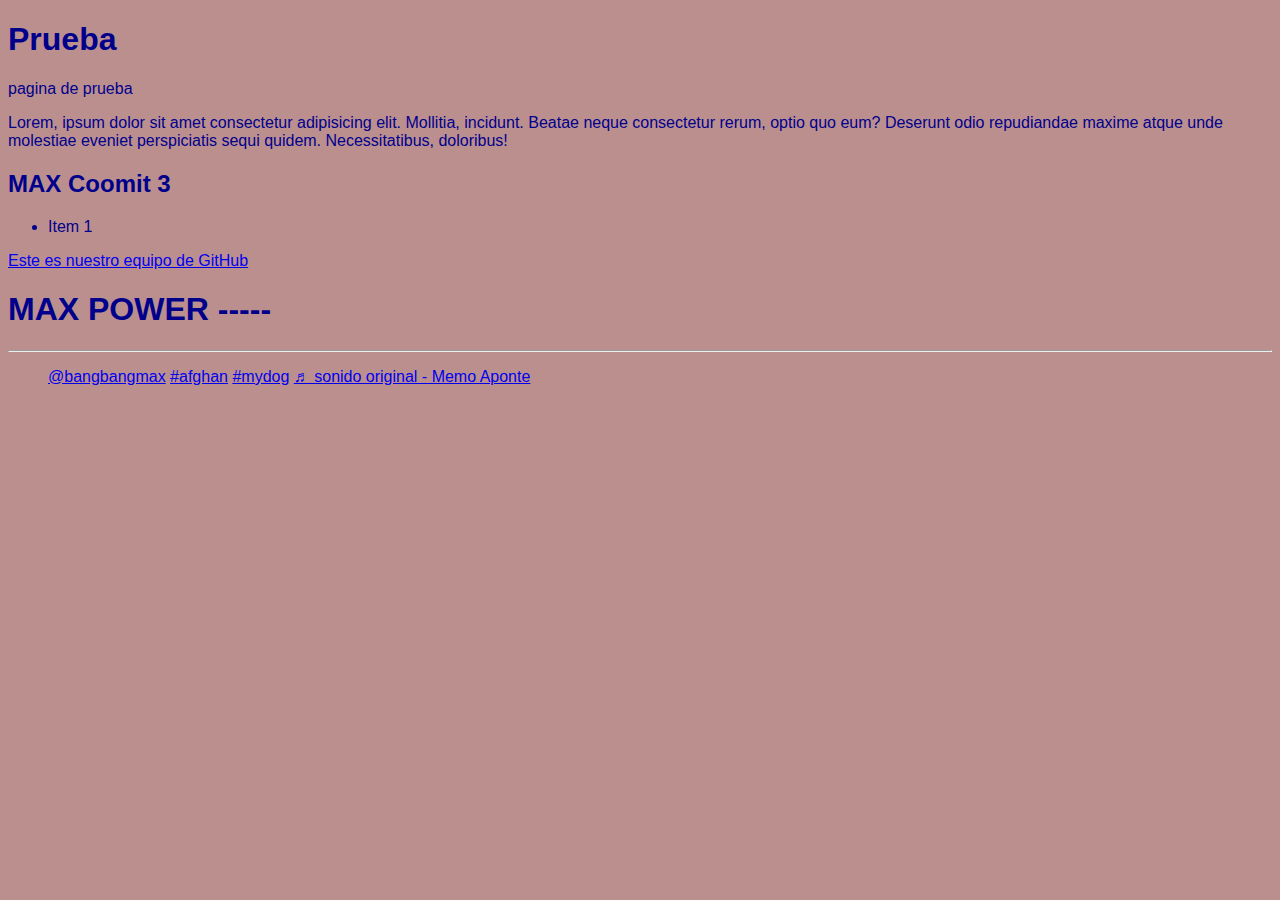
<file: index.html>
<!DOCTYPE html>
<html lang="en">
<head>
    <meta charset="UTF-8">
    <meta http-equiv="X-UA-Compatible" content="IE=edge">
    <meta name="viewport" content="width=device-width, initial-scale=1.0">
    <link rel="stylesheet" href="CSS/Estilo.css">
    <title>Document</title>
</head>
<body>
    <h1>Prueba</h1>
    <p>pagina de prueba</p>
    <p>Lorem, ipsum dolor sit amet consectetur adipisicing elit. Mollitia, incidunt. Beatae neque consectetur rerum, optio quo eum? Deserunt odio repudiandae maxime atque unde molestiae eveniet perspiciatis sequi quidem. Necessitatibus, doloribus!</p>
    <h2>MAX Coomit 3</h2>
    <ul>
        <li>Item 1</li>
    </ul>
    <a target="_black" href="https://github.com/CaC2022c1-FullStackJAVA-22033">Este es nuestro equipo de GitHub</a>
    <h1>MAX POWER -----</h1>
    <hr>
    <blockquote class="tiktok-embed" cite="https://www.tiktok.com/@bangbangmax/video/6956757939046583558" data-video-id="6956757939046583558" style="max-width: 605px;min-width: 325px;" > <section> <a target="_blank" title="@bangbangmax" href="https://www.tiktok.com/@bangbangmax">@bangbangmax</a> <a title="afghan" target="_blank" href="https://www.tiktok.com/tag/afghan">#afghan</a> <a title="mydog" target="_blank" href="https://www.tiktok.com/tag/mydog">#mydog</a> <a target="_blank" title="♬ sonido original - Memo Aponte" href="https://www.tiktok.com/music/sonido-original-6852086587837238022">♬ sonido original - Memo Aponte</a> </section> </blockquote> <script async src="https://www.tiktok.com/embed.js"></script>
</body>
</html>
</file>
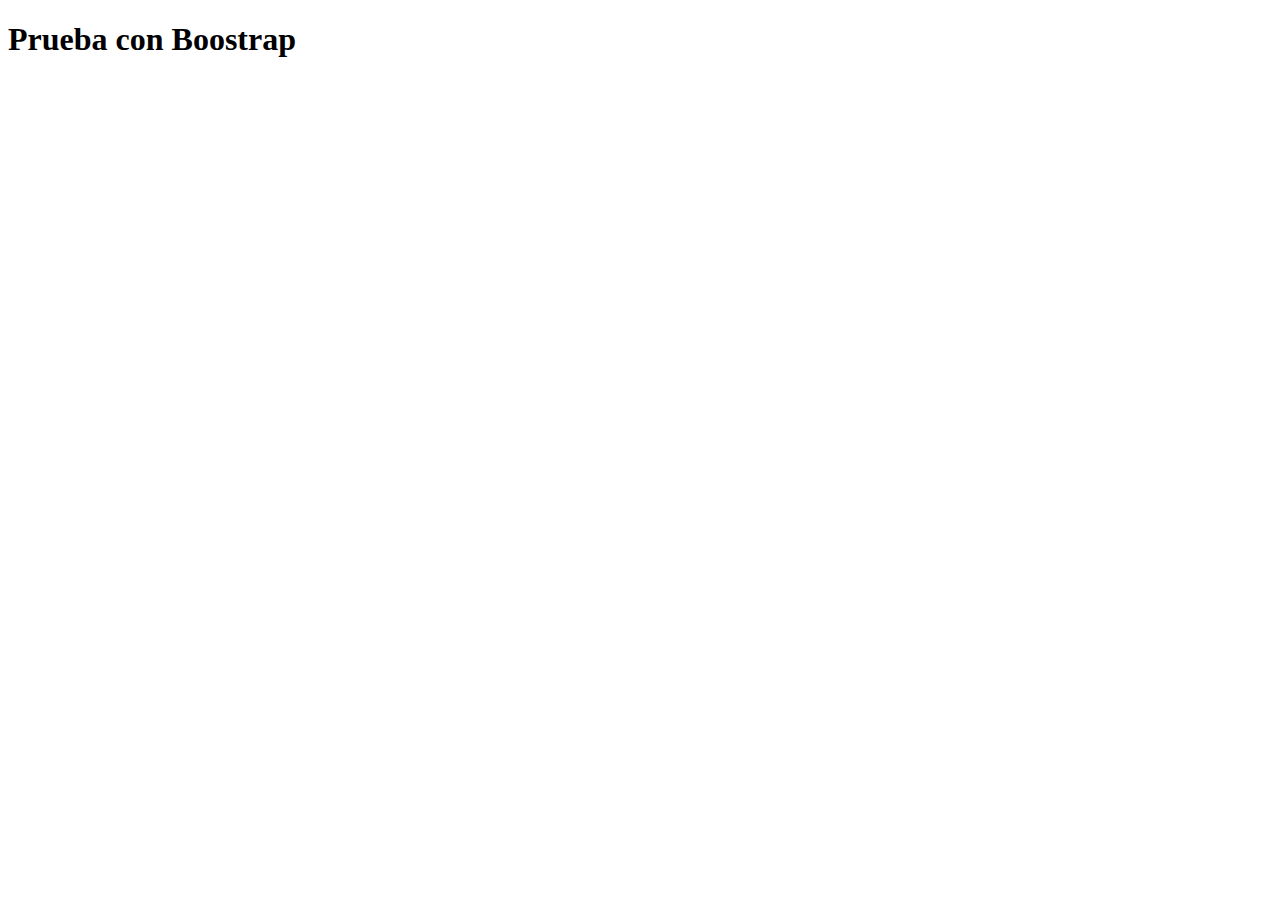
<file: Prueba/index.html>
<!DOCTYPE html>
<html lang="en">
<head>
    <meta charset="UTF-8">
    <meta http-equiv="X-UA-Compatible" content="IE=edge">
    <meta name="viewport" content="width=device-width, initial-scale=1.0">
    <title>Prueba con Boostrap</title>
</head>
<body>
    <h1>Prueba con Boostrap</h1>
</body>
</html>
</file>
<file: CSS/Estilo.css>
body {
    font-family: 'Gill Sans', 'Gill Sans MT', Calibri, 'Trebuchet MS', sans-serif;
    background: rosybrown;
    color: darkblue;
}
</file>
